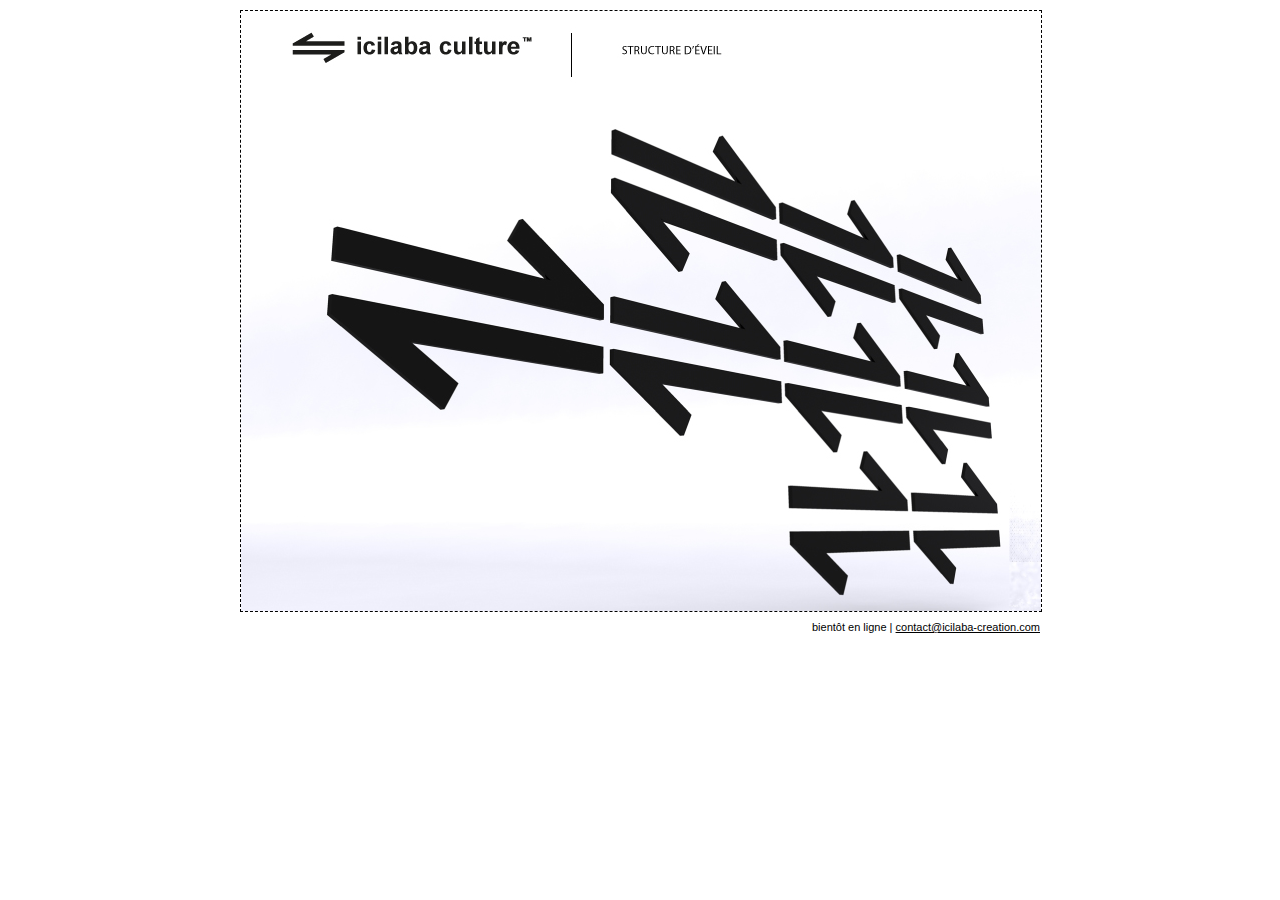
<file: under-construction/index.html>
<!DOCTYPE html PUBLIC "-//W3C//DTD HTML 4.01 Transitional//EN" "http://www.w3.org/TR/html4/loose.dtd">
<html>
<head>
<meta http-equiv="Content-Type" content="text/html; charset=ISO-8859-1">
<link type="text/css" href="./under-construction.css" rel="stylesheet" media="screen" />
<link rel="shortcut icon" href="./image/favicon.ico" />
<title>[icilaba culture] Structure d'�veil bient�t en ligne</title>
<meta name="description" content="Icilaba Culture est une structure d'�veil port�e par l'agence de conception et strat�gie Design Icilaba Creation situ�e � Rennes">
</head>
<body>
<div id="image"><img title="Icilaba creation - Under construction" src="./image/under-construction-culture.jpg"></div>
<div id="footer"><p>bient�t en ligne | <a href="mailto:contact@icilaba-creation.com">contact@icilaba-creation.com</a></p></div>
</body>
</html>
</file>
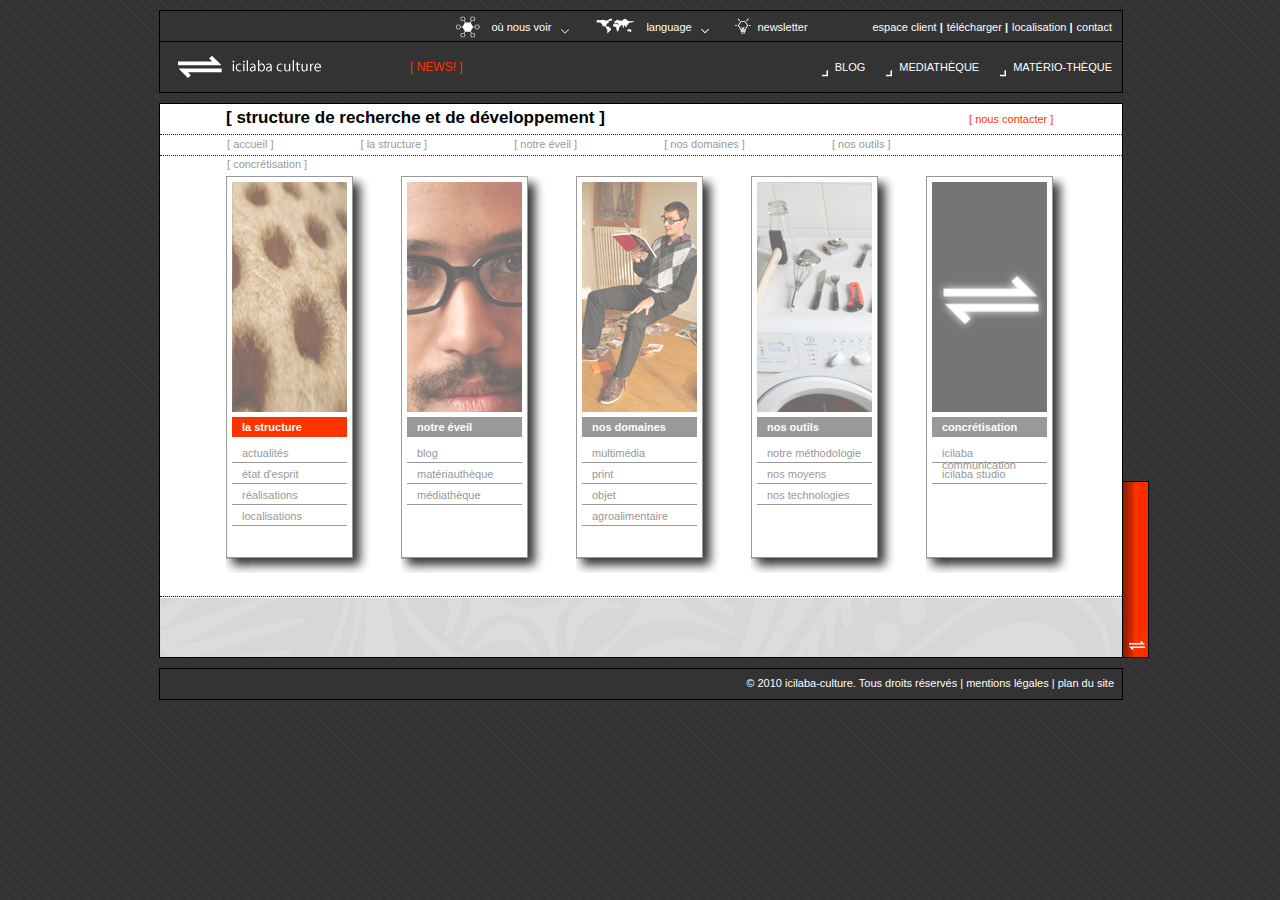
<file: template/index-accueil.html>
<!DOCTYPE html PUBLIC "-//W3C//DTD XHTML 1.0 Strict//FR"  "http://www.w3.org/TR/xhtml1/DTD/xhtml1-strict.dtd">
<html xmlns="http://www.w3.org/1999/xhtml">
<head>
	<meta http-equiv="Content-Type" content="text/html; charset=utf-8" />
	<title>icilaba-culture [home]</title>
	<link rel="stylesheet" href="icilaba-culture/css/base.css" media="all" />
	<!--[if IE 7]>
		<link rel="stylesheet" type="text/css" href="icilaba-culture/css/ie7.fix.css" media="screen" />
	<![endif]--> 
	<link rel="shortcut icon" href="icilaba-culture/css/assets/favicon.ico" />
</head>
<body>
	<noscript>
		<p>Afin de consulter ce site avec une qualité optimale, il est	souhaitable que vous activiez le javascript dans votre navigateur.</p>
	</noscript>
	
	<div id="global-container">
	
		<!-- HEADER -->
		<div id="header">
			
			<div id="express-menu">
			
				<div id="direct-link">
					<ul>
						<li><a href="#">contact</a></li>
						<li><a href="#">localisation</a></li>
						<li><a href="#">télécharger</a></li>
						<li><a href="#">espace client</a></li>
					</ul>
				</div>
				
				<div id="newsletter">
					<a href="#"><span>newsletter</span></a>
				</div>
				 
				<div id="language" class="list-menu">
					<ul class="menu">
						<li><a title="langage" href="#"><span>language</span></a>
							<ul class="sub-menu">
								<li><a href="#"><span>français</span></a></li>
								<li><a href="#"><span>english</span></a></li>
								<li><a href="#"><span>spanish</span></a></li>
							</ul>
						</li>
					</ul>
				</div>
				
				<div id="where-to-see-us" class="list-menu">
					<ul class="menu">
						<li><a title="where-to-see-us" href="#"><span>où nous voir</span></a>
							<ul class="sub-menu">
								<li><a href="#"><span>twitter</span></a></li>
								<li><a href="#"><span>facebook</span></a></li>
								<li><a href="#"><span>viadeo</span></a></li>
							</ul>
						</li>
					</ul>
				</div>
			</div>
			
			<div id="title">
				
				<div id="site-title">
					<a href="#"><span>icilaba-culture</span></a>
				</div>
				
				<div id="news-title">
					<a href="#"><span>news!</span></a>
				</div>
				
				<div id="direct-access">
					<ul>
						<li><a href="#"><span>blog</span></a></li>
						<li><a href="#"><span>mediathèque</span></a></li>
						<li><a href="#"><span>matério-thèque</span></a></li>
					</ul>
				</div>
			
			</div>
		
		</div>
		
		<!-- WRAPPER -->
		<div id="wrapper">
			
			<div id="wrapper-header">
			 
				<div id="subtitle">
					<span>structure de recherche et de développement</span>
				</div>
				
				<div id="contact">
					<a href="#"><span>nous contacter</span></a>
				</div>
				
				<div id="menu">
				 	<ul>
						<li>
							<div class="menu-level-0">
								<ul class="menu-level-1">
									<li><a href="#"><span>accueil</span></a></li>
								</ul>
							</div>
						</li>
						<li class="vide">&nbsp;</li>
						<li>
							<div class="menu-level-0">
								<ul class="menu-level-1">
									<li><a href="#"><span>la structure</span></a>
										<ul class="menu-level-2">
											<li><a href="#"><span>actualités</span></a></li>
											<li><a href="#"><span>état d'esprit</span></a></li>
											<li><a href="#"><span>réalisations</span></a></li>
											<li><a href="#"><span>localisation</span></a></li>
										</ul>
									</li>
								</ul>
							</div>
						</li>
						<li class="vide">&nbsp;</li>
						<li>
							<div class="menu-level-0">
								<ul class="menu-level-1">
									<li><a href="#"><span>notre éveil</span></a>
										<ul class="menu-level-2">
											<li><a href="#"><span>blog</span></a></li>
											<li><a href="#"><span>matériothèque</span></a></li>
											<li><a href="#"><span>médiathèque</span></a></li>
										</ul>
									</li>
								</ul>
							</div>
						</li>
						<li class="vide">&nbsp;</li>
						<li>
							<div class="menu-level-0">
								<ul class="menu-level-1">
									<li><a href="#"><span>nos domaines</span></a>
										<ul class="menu-level-2">
											<li><a href="#"><span>multimédia</span></a></li>
											<li><a href="#"><span>print</span></a></li>
											<li><a href="#"><span>objet</span></a></li>
											<li><a href="#"><span>agroalimentaire</span></a></li>
										</ul>
									</li>
								</ul>
							</div>
						</li>
						<li class="vide">&nbsp;</li>
						<li>
							<div class="menu-level-0">
								<ul class="menu-level-1">
									<li><a href="#"><span>nos outils</span></a>
										<ul class="menu-level-2">
											<li><a href="#"><span>notre méthodologie</span></a></li>
											<li><a href="#"><span>nos moyens</span></a></li>
											<li><a href="#"><span>nos technologies</span></a></li>
										</ul>
									</li>
								</ul>
							</div>
						</li>
						<li class="vide">&nbsp;</li>
						<li>
							<div class="menu-level-0">
								<ul class="menu-level-1">
									<li><a href="#"><span>concrétisation</span></a>
										<ul class="menu-level-2">
											<li><a href="#"><span>icilaba-communication</span></a></li>
											<li><a href="#"><span>icilaba-studio</span></a></li>
										</ul>
									</li>
								</ul>
							</div>
						</li>
					</ul>
				</div>
				
			</div>
			 
			<div id="content">
				
					<div id="accueil">
						<ul class="level-1">
							<div class="wrap1">
								<div class="wrap2">
									<div class="wrap3">
										<li class="first">
											<div class="first-level">
												<a href="#" class="image"><img src="./images/structure.gif" /></a>
												<a href="#" class="texte"><span>la structure</span></a>
											</div>
											<ul class="level-2">
												<li><a href="#"><span>actualités</span></a></li>
												<li><a href="#"><span>état d'esprit</span></a></li>
												<li><a href="#"><span>réalisations</span></a></li>
												<li><a href="#"><span>localisations</span></a></li>
											</ul>
										</li>
									</div>
								</div>
							</div>
							<div class="wrap1">
								<div class="wrap2">
									<div class="wrap3">
										<li>
											<div class="first-level">
												<a href="#" class="image"><img src="./images/eveil.gif" /></a>
												<a href="#" class="texte"><span>notre éveil</span></a>
											</div>
											<ul class="level-2">
												<li><a href="#"><span>blog</span></a></li>
												<li><a href="#"><span>matériauthèque</span></a></li>
												<li><a href="#"><span>médiathèque</span></a></li>
											</ul>
										</li>
									</div>
								</div>
							</div>
							<div class="wrap1">
								<div class="wrap2">
									<div class="wrap3">
										<li>
											<div class="first-level">
												<a href="#" class="image"><img src="./images/domaine.gif" /></a>
												<a href="index-page.html" class="texte"><span>nos domaines</span></a>
											</div>
											<ul class="level-2">
												<li><a href="#"><span>multimédia</span></a></li>
												<li><a href="#"><span>print</span></a></li>
												<li><a href="#"><span>objet</span></a></li>
												<li><a href="#"><span>agroalimentaire</span></a></li>
											</ul>
										</li>
									</div>
								</div>
							</div>
							<div class="wrap1">
								<div class="wrap2">
									<div class="wrap3">
										<li>
											<div class="first-level">
												<a href="#" class="image"><img src="./images/outils.gif" /></a>
												<a href="#" class="texte"><span>nos outils</span></a>
											</div>
											<ul class="level-2">
												<li><a href="#"><span>notre méthodologie</span></a></li>
												<li><a href="#"><span>nos moyens</span></a></li>
												<li><a href="#"><span>nos technologies</span></a></li>
											</ul>
										</li>
									</div>
								</div>
							</div>
							<div class="wrap1">
								<div class="wrap2">
									<div class="wrap3">
										<li>
											<div class="first-level">
												<a href="#" class="image"><img src="./images/concretisation.gif" /></a>
												<a href="#" class="texte"><span>concrétisation</span></a>
											</div>
											<ul class="level-2">
												<li><a href="#"><span>icilaba communication</span></a></li>
												<li><a href="#"><span>icilaba studio</span></a></li>
											</ul>
										</li>
									</div>
								</div>
							</div>
						</ul>
					</div>
				
			</div>
			 
			<div id="wrapper-footer">
				
			</div>
			
		</div>
		
		<!-- FOOTER -->
		<div id="footer">
			<p>&copy; 2010 icilaba-culture. Tous droits réservés | <a href="#">mentions légales</a> | <a href="#">plan du site</a></p>
		</div>
		
		<div id="icilaba-color" class="culture">
			<span>icilaba-culture</span>
		</div>
	
	</div>

</body>
</html>
</file>
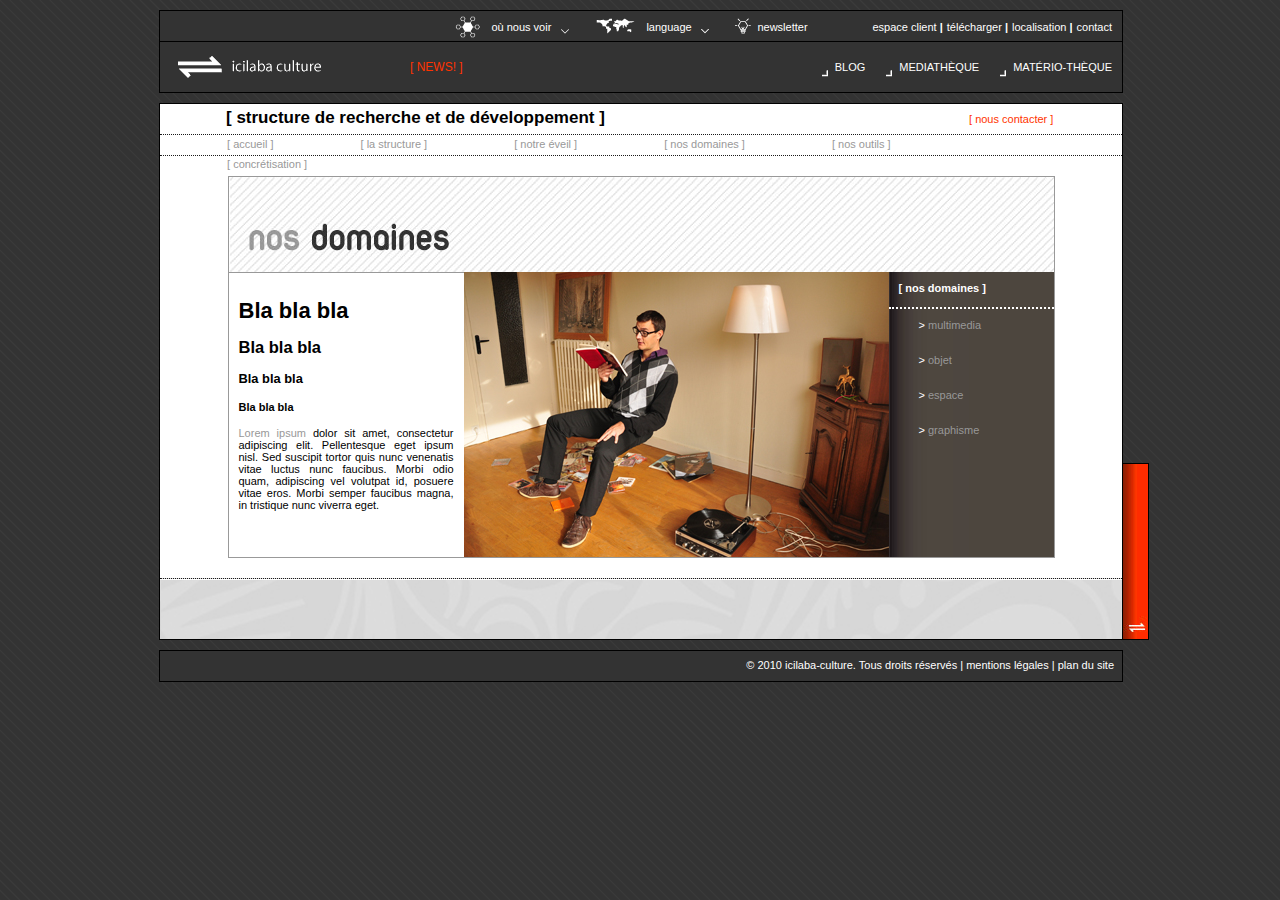
<file: template/index-page.html>
<!DOCTYPE html PUBLIC "-//W3C//DTD XHTML 1.0 Strict//FR"  "http://www.w3.org/TR/xhtml1/DTD/xhtml1-strict.dtd">
<html xmlns="http://www.w3.org/1999/xhtml">
<head>
	<meta http-equiv="Content-Type" content="text/html; charset=utf-8" />
	<title>icilaba-culture [nos domaines]</title>
	<link rel="stylesheet" href="icilaba-culture/css/base.css" media="all" />
	<!--[if IE 7]>
		<link rel="stylesheet" type="text/css" href="icilaba-culture/css/ie7.fix.css" media="screen" />
	<![endif]--> 
	<link rel="shortcut icon" href="icilaba-culture/css/assets/favicon.ico" />
</head>
<body>
	<noscript>
		<p>Afin de consulter ce site avec une qualité optimale, il est	souhaitable que vous activiez le javascript dans votre navigateur.</p>
	</noscript>
	
	<div id="global-container">
	
		<!-- HEADER -->
		<div id="header">
			
			<div id="express-menu">
			
				<div id="direct-link">
					<ul>
						<li><a href="#">contact</a></li>
						<li><a href="#">localisation</a></li>
						<li><a href="#">télécharger</a></li>
						<li><a href="#">espace client</a></li>
					</ul>
				</div>
				
				<div id="newsletter">
					<a href="#"><span>newsletter</span></a>
				</div>
				 
				<div id="language" class="list-menu">
					<ul class="menu">
						<li><a title="langage" href="#"><span>language</span></a>
							<ul class="sub-menu">
								<li><a href="#"><span>français</span></a></li>
								<li><a href="#"><span>english</span></a></li>
								<li><a href="#"><span>spanish</span></a></li>
							</ul>
						</li>
					</ul>
				</div>
				
				<div id="where-to-see-us" class="list-menu">
					<ul class="menu">
						<li><a title="where-to-see-us" href="#"><span>où nous voir</span></a>
							<ul class="sub-menu">
								<li><a href="#"><span>twitter</span></a></li>
								<li><a href="#"><span>facebook</span></a></li>
								<li><a href="#"><span>viadeo</span></a></li>
							</ul>
						</li>
					</ul>
				</div>
			</div>
			
			<div id="title">
				
				<div id="site-title">
					<a href="#"><span>icilaba-culture</span></a>
				</div>
				
				<div id="news-title">
					<a href="#"><span>news!</span></a>
				</div>
				
				<div id="direct-access">
					<ul>
						<li><a href="#"><span>blog</span></a></li>
						<li><a href="#"><span>mediathèque</span></a></li>
						<li><a href="#"><span>matério-thèque</span></a></li>
					</ul>
				</div>
			
			</div>
		
		</div>
		
		<!-- WRAPPER -->
		<div id="wrapper">
			
			<div id="wrapper-header">
			 
				<div id="subtitle">
					<span>structure de recherche et de développement</span>
				</div>
				
				<div id="contact">
					<a href="#"><span>nous contacter</span></a>
				</div>
				
				<div id="menu">
				 	<ul>
						<li>
							<div class="menu-level-0">
								<ul class="menu-level-1">
									<li><a href="#"><span>accueil</span></a></li>
								</ul>
							</div>
						</li>
						<li class="vide">&nbsp;</li>
						<li>
							<div class="menu-level-0">
								<ul class="menu-level-1">
									<li><a href="#"><span>la structure</span></a>
										<ul class="menu-level-2">
											<li><a href="#"><span>actualités</span></a></li>
											<li><a href="#"><span>état d'esprit</span></a></li>
											<li><a href="#"><span>réalisations</span></a></li>
											<li><a href="#"><span>localisation</span></a></li>
										</ul>
									</li>
								</ul>
							</div>
						</li>
						<li class="vide">&nbsp;</li>
						<li>
							<div class="menu-level-0">
								<ul class="menu-level-1">
									<li><a href="#"><span>notre éveil</span></a>
										<ul class="menu-level-2">
											<li><a href="#"><span>blog</span></a></li>
											<li><a href="#"><span>matériothèque</span></a></li>
											<li><a href="#"><span>médiathèque</span></a></li>
										</ul>
									</li>
								</ul>
							</div>
						</li>
						<li class="vide">&nbsp;</li>
						<li>
							<div class="menu-level-0">
								<ul class="menu-level-1">
									<li><a href="#"><span>nos domaines</span></a>
										<ul class="menu-level-2">
											<li><a href="#"><span>multimédia</span></a></li>
											<li><a href="#"><span>print</span></a></li>
											<li><a href="#"><span>objet</span></a></li>
											<li><a href="#"><span>agroalimentaire</span></a></li>
										</ul>
									</li>
								</ul>
							</div>
						</li>
						<li class="vide">&nbsp;</li>
						<li>
							<div class="menu-level-0">
								<ul class="menu-level-1">
									<li><a href="#"><span>nos outils</span></a>
										<ul class="menu-level-2">
											<li><a href="#"><span>notre méthodologie</span></a></li>
											<li><a href="#"><span>nos moyens</span></a></li>
											<li><a href="#"><span>nos technologies</span></a></li>
										</ul>
									</li>
								</ul>
							</div>
						</li>
						<li class="vide">&nbsp;</li>
						<li>
							<div class="menu-level-0">
								<ul class="menu-level-1">
									<li><a href="#"><span>concrétisation</span></a>
										<ul class="menu-level-2">
											<li><a href="#"><span>icilaba-communication</span></a></li>
											<li><a href="#"><span>icilaba-studio</span></a></li>
										</ul>
									</li>
								</ul>
							</div>
						</li>
					</ul>
				</div>
				
			</div>
			 
			<div id="content">
				
				<div id="contenu">
				
					<div id="content-title">
						<img src="./images/title/title-domaines.jpg" />
					</div>
					<div id="content-contenu">
						<div id="content-texte">
							<h1>Bla bla bla</h1>
							<h2>Bla bla bla</h2>
							<h3>Bla bla bla</h3>
							<h4>Bla bla bla</h4>
							<p><a href="http://www.lipsum.com">Lorem ipsum</a> dolor sit amet, consectetur adipiscing elit. Pellentesque eget ipsum nisl. Sed suscipit tortor quis nunc venenatis vitae luctus nunc faucibus. Morbi odio quam, adipiscing vel volutpat id, posuere vitae eros. Morbi semper faucibus magna, in tristique nunc viverra eget.</p>
						</div>
						<div id="content-image">
							<img src="./images/pic-domaines.jpg" />
						</div>
					</div>
					<div id="content-menu">
						<ul>
							<li><a title="nos-domaines" href="#"><span>nos domaines</span></a>
								<ul>
									<li><a href="#"><span>multimedia</span></a></li>
									<li><a href="#"><span>objet</span></a></li>
									<li><a href="#"><span>espace</span></a></li>
									<li><a href="#"><span>graphisme</span></a></li>
								</ul>
							</li>
						</ul>
					</div>
				</div>
								
			</div>
			 
			<div id="wrapper-footer">
				
			</div>
			
		</div>
		
		<!-- FOOTER -->
		<div id="footer">
			<p>&copy; 2010 icilaba-culture. Tous droits réservés | <a href="#">mentions légales</a> | <a href="#">plan du site</a></p>
		</div>
		
		<div id="icilaba-color" class="culture">
			<span>icilaba-culture</span>
		</div>
	
	</div>

</body>
</html>
</file>
<file: under-construction/under-construction.css>
body {
	font-family: Arial, Verdana, sans-serif;
	font-size: 11px;	
}

img {
	vertical-align: middle;
	display: block;
	margin-left: auto;
	margin-right: auto;
	border: 1px dashed;
}

div#image {
	width: 800px;
	height: 600px;
	margin: 10px auto;
}

div#footer {
	width: 800px;
	height: 10px;
	margin: auto;
}

div#footer p {
	text-align: right;
}

div#footer p a {
	color: #000000;
}

div#footer p a:hover,
div#footer p a:focus {
	color: #666666;
}
</file>
<file: template/icilaba-culture/css/base.css>
/* COLOR
---------------------------------------------------------*/
/*
Presque noir : #333333;
Gris clair : #999999;
Rouge : #FF3300;
*/

html,
body
{
	margin: 0;
	padding: 0;
}

body
{
	background-image: url( ./assets/background-motif.gif );
	font-family: Arial, Verdana, sans-serif;
	font-size: 11px;
}

a:focus, 
a:hover
{
	color: #ff3300;
	text-decoration: none;
}

a
{
	color: #ffffff;
	text-decoration: none;
}

img
{
	border: 0 none;
}

span.orange
{
	color: #ff3300;
}

	
/* NOSCRIPT MESSAGE
-------------------------------------------------------------- */

noscript p
{
	margin: 0;
	padding: 5px 10px;
	color: #000;
	text-align: left;
	border-bottom: 1px solid #c0c0c0;
	background-color: #fff8dd;
}

/* GLOBAL-CONTAINER
-------------------------------------------------------------- */

div#global-container
{
	width: 962px;
	margin: 0 auto;
}

div#global-container div#header
{
	width: 962px;
	height: 81px;
	margin: 10px auto;
	padding: 0;
	border: 1px solid #000000;
	background-color: #333333;
}

div#global-container div#header div#express-menu
{
	width: 962px;
	height: 30px;
	margin: 0;
	padding: 0;
	border-bottom: 1px solid #000000;
}

div#global-container div#header div#express-menu div#direct-link
{
	height: 20px;
	float: right;
	padding: 10px 10px 0 10px;
}

div#global-container div#header div#express-menu div#direct-link ul
{
	list-style-type: none;
	margin: 0px;
	padding: 0px;
}

div#global-container div#header div#express-menu div#direct-link ul li
{
	float: right;
}

div#global-container div#header div#express-menu div#direct-link ul li + li:after
{
	content: " |";
	color: #ffffff;
	font-weight: bold;
	padding-right: 4px;
}

div#global-container div#header div#express-menu div#direct-link ul li a
{
	color: #ffffff;
}

div#global-container div#header div#express-menu div#direct-link ul li a:focus,
div#global-container div#header div#express-menu div#direct-link ul li a:hover
{
	color: #999999;
}

div#global-container div#header div#express-menu div#newsletter
{
	width: 80px;
	height: 30px;
	float: right;
	padding: 0 50px 0 0;
}

div#global-container div#header div#express-menu div#newsletter a
{
	height: 30px;
	display: block;
	color: #ffffff;
	background: url( assets/btn-newsletter.gif ) no-repeat top left;
}

div#global-container div#header div#express-menu div#newsletter a:focus,
div#global-container div#header div#express-menu div#newsletter a:hover
{
	color: #999999;
	background-position: bottom left;
}

div#global-container div#header div#express-menu div#newsletter a span
{
	position: relative;
	top: 10px;
	left: 25px;
}

div#global-container div#header div#express-menu div.list-menu
{
	width: 120px;
	height: 30px;
	float: right;
	margin: 0 20px 0 0;
}

div#global-container div#header div#express-menu div.list-menu ul.menu
{
	width: 120px;
	height: 30px;
	float: right;
	padding: 0;
	margin: 0 1px 0 0;
	list-style-type: none;
}

div#global-container div#header div#express-menu div.list-menu ul.menu a
{
	height: 30px;
	display: block;
	color: #ffffff;
	overflow: hidden;
}


div#global-container div#header div#express-menu div#language ul.menu
{
	background: url( assets/btn-map.gif ) no-repeat top left;
}

div#global-container div#header div#express-menu div#where-to-see-us ul.menu
{
	background: url( assets/btn-network.gif ) no-repeat top left;
}

div#global-container div#header div#express-menu div#language ul.menu:focus,
div#global-container div#header div#express-menu div#language ul.menu:hover
{
	background-position: bottom right;
}

div#global-container div#header div#express-menu div#where-to-see-us ul.menu:focus,
div#global-container div#header div#express-menu div#where-to-see-us ul.menu:hover
{
	background-position: bottom right;
}

div#global-container div#header div#express-menu div.list-menu ul.menu a:focus,
div#global-container div#header div#express-menu div.list-menu ul.menu a:hover
{
	color: #999999;
}

div#global-container div#header div#express-menu div.list-menu ul.menu a span
{
	position: relative;
	top: 10px;
}

div#global-container div#header div#express-menu div#language ul.menu a span
{
	left: 55px;
}

div#global-container div#header div#express-menu div#where-to-see-us ul.menu a span
{
	left: 40px;
}

div#global-container div#header div#express-menu div#language ul.menu:focus,
div#global-container div#header div#express-menu div#language ul.menu:hover
{
	margin: 0px;
	background-color: #ffffff;
	background-position: bottom left;
	border-left: 1px solid #000000;
	border-right: 1px solid #000000;
}

div#global-container div#header div#express-menu div#where-to-see-us ul.menu:focus,
div#global-container div#header div#express-menu div#where-to-see-us ul.menu:hover
{
	margin: 0px;
	background-color: #ffffff;
	background-position: bottom left;
	border-left: 1px solid #000000;
	border-right: 1px solid #000000;
}

div#global-container div#header div#express-menu div.list-menu ul ul.sub-menu
{
	width: 120px;
	list-style-type: none;
	margin: 0px;
	padding: 0px;
	border-left: 1px solid #000000;
	border-right: 1px solid #000000;
	border-bottom: 1px solid #000000;
	position: relative;
	left: -1px;
	z-index: 100;
}

div#global-container div#header div#express-menu div.list-menu ul ul.sub-menu li
{
	width: 120px;
	height: 20px;
	padding-top: 2px;
	background-color: #ffffff;
}

div#global-container div#header div#express-menu div.list-menu ul ul.sub-menu li a
{
	width: 120px;
	height: 20px;
	color: #999999;
	display: block;
}

div#global-container div#header div#express-menu div.list-menu ul ul.sub-menu li a span
{
	position: relative;
	top: 4px;
}

div#global-container div#header div#express-menu div.list-menu ul ul.sub-menu li a:focus,
div#global-container div#header div#express-menu div.list-menu ul ul.sub-menu li a:hover
{
	color: #ffffff;
	background-color: #999999;
	border: none;
}

div#global-container div#header div#express-menu div.list-menu ul ul.sub-menu
{
	display: none;
}

div#global-container div#header div#express-menu div.list-menu:hover > ul ul.sub-menu
{
	display: block;
}

div#global-container div#header div#express-menu div.list-menu:hover > ul.menu a
{
	color: #999999;
}

div#global-container div#header div#title
{
	width: 962px;
	height: 50px;
}

div#global-container div#header div#title div#site-title
{
	width: 200px;
	background: url( assets/logo-culture.gif ) no-repeat left;
	float: left;
}

div#global-container div#header div#title div#site-title a
{
	width: 200px;
	height: 50px;
	display: block;
}

div#global-container div#header div#title div#site-title a span
{
	position: absolute;
	top: -2000px;
	left: -2000px;
}

div#global-container div#header div#title div#news-title
{
	height: 20px;
	padding: 18px 0 0 50px;
	float: left;	
}

div#global-container div#header div#title div#news-title a span
{
	color: #ff3300;
	font-size: 12px;
	text-transform:uppercase;
}

div#global-container div#header div#title div#news-title a span:before
{
	content: "[ ";
}

div#global-container div#header div#title div#news-title a span:after
{
	content: " ]";
}

div#global-container div#header div#title div#news-title a:focus,
div#global-container div#header div#title div#news-title a:hover
{
	font-weight: bold;
}

div#global-container div#header div#title div#direct-access
{
	float: right;
}

div#global-container div#header div#title div#direct-access ul
{
	list-style-type: none;
	margin: 0px;
	padding: 19px 0 0 0;
}

div#global-container div#header div#title div#direct-access ul li
{
	float: left;
	padding: 0px;
}

div#global-container div#header div#title div#direct-access ul li a
{
	height: 20px;
	display: block;
	color: #ffffff;
	background: url( assets/btn-direct-access.gif ) no-repeat left top;
}

div#global-container div#header div#title div#direct-access ul li a:focus,
div#global-container div#header div#title div#direct-access ul li a:hover
{
	color: #999999;
	background-position: left bottom;
}

div#global-container div#header div#title div#direct-access ul li a span
{
	margin: 0 0 0 24px;
	padding: 0 10px 0 0;
	text-transform: uppercase;
}

div#global-container div#wrapper
{
	width: 962px;
	border: 1px solid #000000;
	background-color: #ffffff;
}

div#global-container div#wrapper div#wrapper-header
{
	height: 52px;
	padding: 0;
}

div#global-container div#wrapper div#wrapper-header div#subtitle
{
	width: 400px;
	height: 26px;
	padding: 4px 0 0 66px;
}

div#global-container div#wrapper div#wrapper-header div#subtitle span
{
	font-size: 17px;
	font-weight: bold;
}

div#global-container div#wrapper div#wrapper-header div#subtitle span:before
{
	content: "[ ";
}

div#global-container div#wrapper div#wrapper-header div#subtitle span:after
{
	content: " ]";
}

div#global-container div#wrapper div#wrapper-header div#contact
{
	width: 100px;
	height: 21px;
	padding: 9px 53px 0 0;
	margin: -30px 0 0 0;
	float: right;
}

div#global-container div#wrapper div#wrapper-header div#contact a span
{
	color: #ff3300;
}

div#global-container div#wrapper div#wrapper-header div#contact a span:before
{
	content: "[ ";
}

div#global-container div#wrapper div#wrapper-header div#contact a span:after
{
	content: " ]";
}

div#global-container div#wrapper div#wrapper-header div#menu
{
	height: 20px;
	padding: 0 67px;
	float:none;
	border-top: 1px dotted #1a1a1a;
	border-bottom: 1px dotted #1a1a1a;	
}

div#global-container div#wrapper div#wrapper-header div#menu a
{
	color: #999999;
}

div#global-container div#wrapper div#wrapper-header div#menu a:focus,
div#global-container div#wrapper div#wrapper-header div#menu a:hover
{
	color: #000000;
}

div#global-container div#wrapper div#wrapper-header div#menu ul
{
	margin: 0;
	padding: 0;
	list-style-type: none;
}

div#global-container div#wrapper div#wrapper-header div#menu ul li
{
	height: 20px;
	margin: 0;
	padding: 0;
	float: left;
}

div#global-container div#wrapper div#wrapper-header div#menu ul li.vide
{
	width: 87px;
}

div#global-container div#wrapper div#wrapper-header div#menu ul div.menu-level-0
{
	height: 20px;
	display: block;
}

div#global-container div#wrapper div#wrapper-header div#menu ul div.menu-level-0 ul.menu-level-1
{
	height: 20px;
}

div#global-container div#wrapper div#wrapper-header div#menu ul div.menu-level-0 ul.menu-level-1 li + li:before
{
	content: "";
}

div#global-container div#wrapper div#wrapper-header div#menu ul div.menu-level-0 ul.menu-level-1 li a
{
	height: 20px;
	display: block;
}

div#global-container div#wrapper div#wrapper-header div#menu ul div.menu-level-0 ul.menu-level-1 li a:focus,
div#global-container div#wrapper div#wrapper-header div#menu ul div.menu-level-0 ul.menu-level-1 li a:hover
{
	color: #ffffff;
}

div#global-container div#wrapper div#wrapper-header div#menu ul div.menu-level-0 ul.menu-level-1 li a span
{
	position: relative;
	top: 3px;
}

div#global-container div#wrapper div#wrapper-header div#menu ul div.menu-level-0 ul li a span:before
{
	content: "[ ";
}

div#global-container div#wrapper div#wrapper-header div#menu ul div.menu-level-0 ul li a span:after
{
	content: " ]";
}

div#global-container div#wrapper div#wrapper-header div#menu ul div.menu-level-0 ul ul.menu-level-2
{
	display: none;
	height: 21px;
	position: absolute;
	margin: 0;
	padding: 0;
	background-color: #ff3300;
}

div#global-container div#wrapper div#wrapper-header div#menu ul div.menu-level-0 ul ul.menu-level-2 li
{
	height: 21px;
	color: #999999;
	padding: 0 5px;
}

div#global-container div#wrapper div#wrapper-header div#menu ul div.menu-level-0 ul ul.menu-level-2 li a
{
	height: 21px;
	display: block;
	color: #ffffff;
}

div#global-container div#wrapper div#wrapper-header div#menu ul div.menu-level-0 ul ul.menu-level-2 li a span
{
	position: relative;
	top: 3px;
}

div#global-container div#wrapper div#wrapper-header div#menu ul div.menu-level-0:hover
{
	background-color: #ff3300;
	color: #ffffff;
}

div#global-container div#wrapper div#wrapper-header div#menu ul div.menu-level-0:hover > ul ul.menu-level-2
{
	display: block;
}

div#global-container div#wrapper div#wrapper-header div#menu ul div.menu-level-0:hover > ul li a
{
	color: #ffffff;
}

div#global-container div#wrapper div#wrapper-header div#menu ul div.menu-level-0 ul ul li a span:before,
div#global-container div#wrapper div#wrapper-header div#menu ul div.menu-level-0 ul ul li a span:after
{
	content: "";
}

div#global-container div#wrapper div#content
{
	width: 940px;
	/*height: 420px; /*A supprimmer lors de l'intégration du contenu*/
	padding: 20px 10px;
	margin: 0 auto;
	display: block;
}

div#global-container div#wrapper div#content div#accueil
{
	height:400px;
	margin-left: 5px;
}

div#global-container div#wrapper div#content div#accueil ul.level-1
{
	list-style-type: none;
	margin: 0px auto;
	padding: 0 0 0px 25px;
}

.wrap1 {
	width: 144px;
	display: block;
	margin: 0 6px 0 25px;
	float:left;
	background:url( assets/shadow.gif ) right bottom no-repeat;
}

.wrap2 {
	display: block;
	background:url( assets/corner_tr.gif ) top right no-repeat;
}

.wrap3 {
	height: 397px;
	background:url( assets/corner_bl.gif ) bottom left no-repeat;
}

div#global-container div#wrapper div#content div#accueil ul.level-1 li
{
	width: 115px;
	height: 350px;
	display: block;
	border: 1px solid #999999;
	/*border:1px solid #ccc;
	border-color:#efefef #ccc #ccc #efefef;*/
	float: left;
	margin: 0 24px 0 0;
	padding: 5px 5px 25px 5px;
	background-color: #ffffff;
}

div#global-container div#wrapper div#content div#accueil ul.level-1 li div.first-level
{
	width: 115px;
	height: 260px;
	display: block;
}

div#global-container div#wrapper div#content div#accueil ul.level-1 li div.first-level a.image
{
	background: none;
	height: 230px;
	display: block;
	overflow: hidden;
	opacity : 0.6;
    -moz-opacity : 0.6;
    -ms-filter: "alpha(opacity=60)"; /* IE 8 */
    filter : alpha(opacity=60); /* IE < 8 */ 
}

div#global-container div#wrapper div#content div#accueil ul.level-1 li div.first-level:hover > a.image
{
	opacity:1;
	filter:alpha(opacity=100);
}

div#global-container div#wrapper div#content div#accueil ul.level-1 li div.first-level a.texte
{
	position: relative;
	top: 5px;
	width: 115px;
	height: 20px;
	display: block;
	color: #ffffff;
	background-color: #999999;
}

div#global-container div#wrapper div#content div#accueil ul.level-1 li.first div.first-level a.texte
{
	background-color: #ff3300;
}

div#global-container div#wrapper div#content div#accueil ul.level-1 li div.first-level:hover > a.texte
{
	background-color: #333333;
}

div#global-container div#wrapper div#content div#accueil ul.level-1 li div.first-level a.texte span
{
	position: relative;
	top: 4px;
	left: 10px;
	font-weight: bold;
	color: #ffffff;
}

div#global-container div#wrapper div#content div#accueil ul ul.level-2
{
	padding: 0 0 10px 0;
	margin: 0px;
	list-style-type: none;
}

div#global-container div#wrapper div#content div#accueil ul ul.level-2 li
{
	width: 105px;
	height: 10px;
	margin: 0;
	padding: 5px;
	border: none;
	border-bottom: 1px solid #999999;
}

div#global-container div#wrapper div#content div#accueil ul ul.level-2 li a
{
	width: 105px;
	height: 10px;
	display: block;
}

div#global-container div#wrapper div#content div#accueil ul ul.level-2 li a span
{
	position: relative;
	left: 5px;
}

div#global-container div#wrapper div#content div#accueil ul ul.level-2 li a:focus,
div#global-container div#wrapper div#content div#accueil ul ul.level-2 li a:hover
{
	color: #ff3300;
}

div#global-container div#wrapper div#content div#contenu
{
	width: 825px;
	height: 380px;
	margin: 0 auto;
	border: 1px solid #999999;
}

div#global-container div#wrapper div#content div#contenu div#content-title
{
	width: 825px;
	height: 95px;
	margin: 0px;
	padding: 0px;
}

div#global-container div#wrapper div#content div#contenu div#content-contenu
{
	width: 660px;
	height: 285px;
	margin: 0px;
	padding: 0px;
	float: left;
}

div#global-container div#wrapper div#content div#contenu div#content-contenu div#content-texte
{
	width: 215px;
	height: 265px;
	margin: 0px;
	padding: 10px;
	float: left;
	border-top: 1px solid #999999;
	text-align: justify;
}

div#global-container div#wrapper div#content div#contenu div#content-contenu div#content-image
{
	width: 425px;
	height: 285px;
	margin: 0px;
	padding: 0px;
	float: left;
}

div#global-container div#wrapper div#content div#contenu div#content-menu
{
	width: 165px;
	height: 285px;
	margin: 0px;
	padding: 0px;
	float: left;
	background:url( assets/page-menu.gif ) repeat;
}

div#global-container div#wrapper div#content div#contenu div#content-menu ul
{
	width: 165px;
	height: 35px;
	border-bottom: 2px dotted #ffffff;
	list-style-type: none;
	margin: 0;
	padding: 0;
}

div#global-container div#wrapper div#content div#contenu div#content-menu ul li
{
	height: 15px;
	margin: 0px auto;
	padding: 10px;
}

div#global-container div#wrapper div#content div#contenu div#content-menu ul li a
{
	width: 145px;
	margin: 0 auto;	
}

div#global-container div#wrapper div#content div#contenu div#content-menu ul li a span
{
	color: #ffffff;
	font-weight: bold;
}

div#global-container div#wrapper div#content div#contenu div#content-menu ul li a span:before
{
	content: "[ ";
}

div#global-container div#wrapper div#content div#contenu div#content-menu ul li a span:after
{
	content: " ]";
}

div#global-container div#wrapper div#content div#contenu div#content-menu ul ul
{
	width: 145px;
	height: 250px;
	padding-top: 15px;
	margin-left: 10px;
}

div#global-container div#wrapper div#content div#contenu div#content-menu ul ul li a span
{
	font-weight: normal;
	color: #989898;
}

div#global-container div#wrapper div#content div#contenu div#content-menu ul ul li a span:before
{
	content: "> ";
	color: #ffffff;
}

div#global-container div#wrapper div#content div#contenu div#content-menu ul ul li a span:after
{
	content: "";
}

div#global-container div#wrapper div#content a
{
	color:#989898;
}

div#global-container div#wrapper div#content a:focus,
div#global-container div#wrapper div#content a:hover
{
	color:#ff3300;
}

div#global-container div#wrapper div#wrapper-footer
{
	width: 962px;
	height: 60px;
	border-top: 1px dotted #1a1a1a;
	background: url( assets/bandeau-bottom.gif ) repeat top;
}

div#global-container div#footer
{
	width: 962px;
	height: 30px;
	margin: 10px auto;
	padding: 0;
	border: 1px solid #000000;
	background-color: #333333;
}

div#global-container div#footer p
{
	height: 22px;
	margin: 0;
	padding: 8px;
	float: right;
	color: #ffffff;	
}
div#global-container div#icilaba-color
{
	width: 25px;
	height: 175px;
	float: right;
	margin: -229px -28px 0 0;
	border: 1px solid #000000;
}

div#global-container div#icilaba-color.culture
{
	background: url( assets/icilaba-color-culture-orange.gif ) repeat top;
}

div#global-container div#icilaba-color span
{
	position: absolute;
	top: -2000px;
	left: -2000px;
}
</file>
<file: template/icilaba-culture/css/ie7.fix.css>
/* ie7.fix.css */
	
html
{
	overflow: hidden;
}

/* accordion */	
	
div#accordion div.sequence-content table
{
	margin: 1px;
}
		
/* content.cours */

div#content.cours
{
	float: left;
}
</file>
